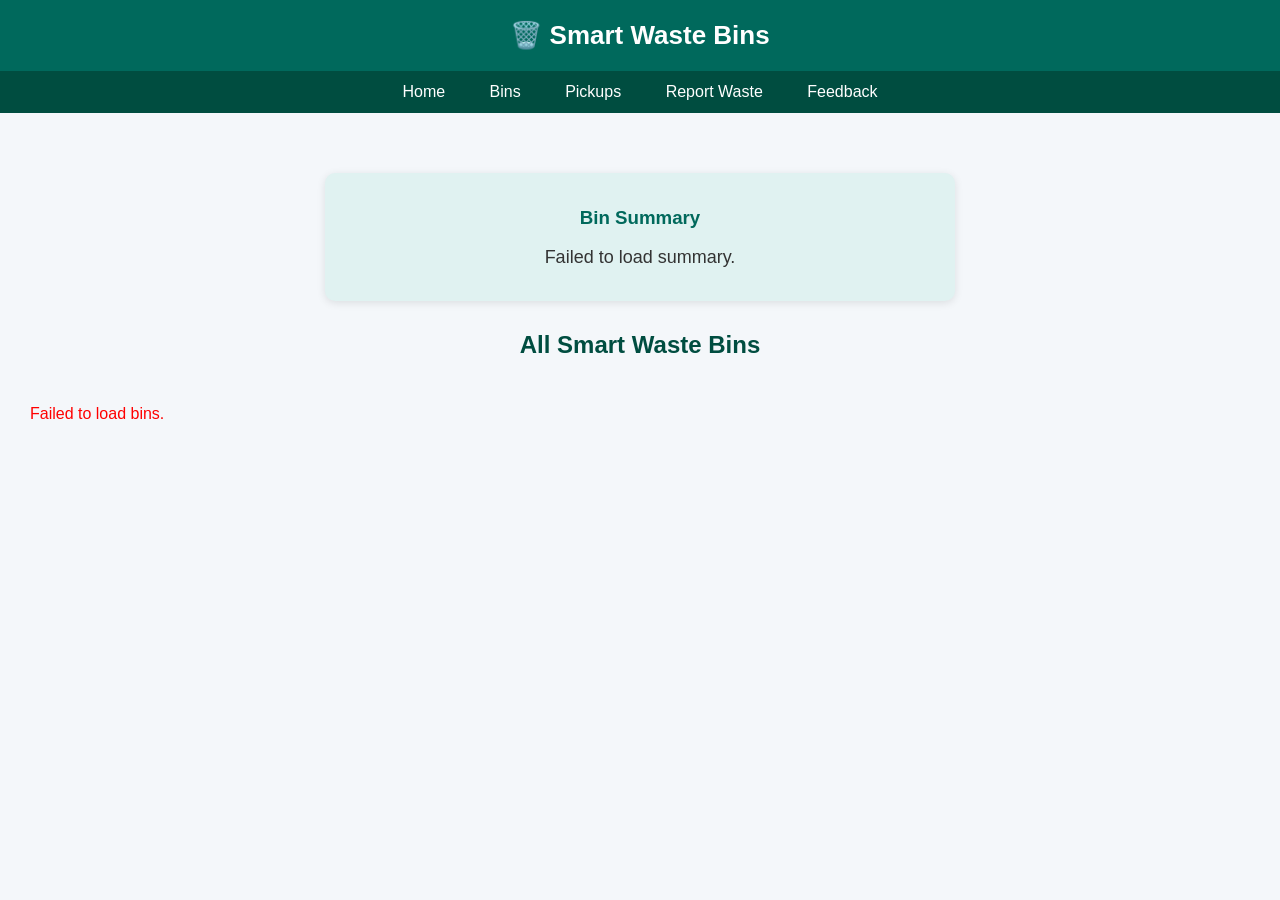
<file: target/classes/static/bins.html>
<!DOCTYPE html>
<html lang="en">
<head>
  <meta charset="UTF-8" />
  <meta name="viewport" content="width=device-width, initial-scale=1.0" />
  <title>Smart Waste Bins</title>
  <style>
    body {
      font-family: "Poppins", sans-serif;
      background-color: #f4f7fa;
      margin: 0;
      padding: 0;
      color: #333;
    }

    header {
      background-color: #00695c;
      color: white;
      padding: 20px;
      text-align: center;
      font-size: 26px;
      font-weight: bold;
    }

    nav {
      background-color: #004d40;
      padding: 12px;
      text-align: center;
    }

    nav a {
      color: white;
      margin: 0 20px;
      text-decoration: none;
      font-weight: 500;
      transition: 0.3s;
    }

    nav a:hover {
      color: #ffd54f;
    }

    main {
      padding: 30px;
    }

    h2 {
      text-align: center;
      color: #004d40;
    }

    /* ✅ Bin summary section */
    .summary-section {
      background-color: #e0f2f1;
      border-radius: 10px;
      text-align: center;
      padding: 15px;
      margin: 30px auto;
      max-width: 600px;
      box-shadow: 0 2px 8px rgba(0, 0, 0, 0.1);
    }

    .summary-section h3 {
      color: #00695c;
      margin-bottom: 8px;
    }

    .summary-section p {
      font-size: 18px;
      font-weight: 500;
      color: #333;
    }

    .bins-grid {
      display: grid;
      grid-template-columns: repeat(auto-fit, minmax(250px, 1fr));
      gap: 20px;
      margin-top: 30px;
    }

    .bin-card {
      background: white;
      border-radius: 12px;
      padding: 20px;
      box-shadow: 0 2px 8px rgba(0,0,0,0.1);
      transition: transform 0.2s ease-in-out;
    }

    .bin-card:hover {
      transform: translateY(-5px);
    }

    .bin-header {
      font-size: 18px;
      font-weight: 600;
      margin-bottom: 8px;
      color: #00695c;
    }

    .bin-location {
      font-size: 14px;
      color: #777;
      margin-bottom: 10px;
    }

    .progress-bar {
      height: 8px;
      background-color: #ddd;
      border-radius: 5px;
      overflow: hidden;
      margin: 10px 0;
    }

    .progress-fill {
      height: 100%;
      border-radius: 5px;
    }

    .status {
      font-weight: 600;
      display: flex;
      align-items: center;
      gap: 5px;
    }

    .status span {
      width: 10px;
      height: 10px;
      border-radius: 50%;
    }

    .status-empty span {
      background: green;
    }

    .status-full span {
      background: red;
    }
  </style>
</head>
<body>
  <header>🗑️ Smart Waste Bins</header>

  <nav>
    <a href="index.html">Home</a>
    <a href="bins.html">Bins</a>
    <a href="pickups.html">Pickups</a>
    <a href="report.html">Report Waste</a>
    <a href="feedback.html">Feedback</a>
  </nav>

  <main>
    <!-- ✅ Bin summary added here -->
    <section id="binSummary" class="summary-section">
      <h3>Bin Summary</h3>
      <p id="summaryData">Loading summary...</p>
    </section>

    <h2>All Smart Waste Bins</h2>
    <div class="bins-grid" id="binsContainer">Loading bins...</div>
  </main>
  
  <script src="script.js"></script>
</body>
</html>
</file>
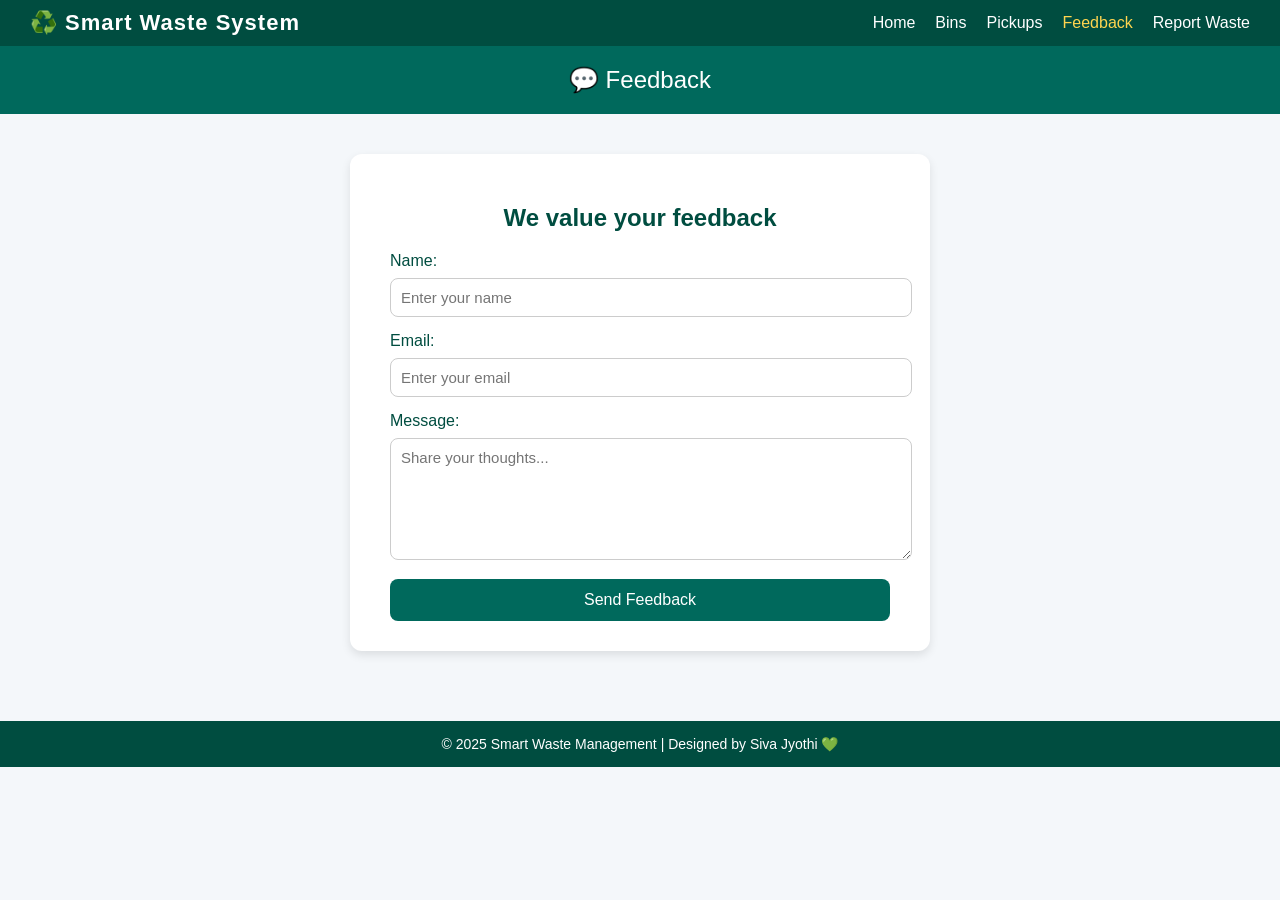
<file: target/classes/static/feedback.html>
<!DOCTYPE html>
<html lang="en">
<head>
  <meta charset="UTF-8" />
  <title>Feedback</title>
  <style>
    body {
      font-family: "Poppins", sans-serif;
      background: #f4f7fa;
      margin: 0;
      padding: 0;
    }

    /* ✅ Navbar */
    nav {
      background-color: #004d40;
      display: flex;
      justify-content: space-between;
      align-items: center;
      padding: 10px 30px;
      color: white;
      position: sticky;
      top: 0;
      z-index: 1000;
    }

    nav .logo {
      font-size: 22px;
      font-weight: bold;
      letter-spacing: 1px;
    }

    nav ul {
      list-style: none;
      display: flex;
      gap: 20px;
      margin: 0;
      padding: 0;
    }

    nav ul li a {
      text-decoration: none;
      color: white;
      font-weight: 500;
      transition: 0.3s;
    }

    nav ul li a:hover {
      color: #ffd54f;
    }

    header {
      background-color: #00695c;
      color: white;
      text-align: center;
      padding: 20px;
      font-size: 24px;
    }

    main {
      display: flex;
      justify-content: center;
      align-items: center;
      padding: 40px;
    }

    .feedback-form {
      background: white;
      padding: 30px 40px;
      border-radius: 12px;
      box-shadow: 0 4px 10px rgba(0,0,0,0.1);
      width: 100%;
      max-width: 500px;
    }

    .feedback-form h2 {
      text-align: center;
      color: #004d40;
      margin-bottom: 20px;
    }

    label {
      display: block;
      margin-bottom: 8px;
      color: #004d40;
      font-weight: 500;
    }

    input, textarea {
      width: 100%;
      padding: 10px;
      margin-bottom: 15px;
      border: 1px solid #ccc;
      border-radius: 8px;
      font-size: 15px;
      font-family: "Poppins", sans-serif;
    }

    textarea {
      resize: vertical;
      height: 100px;
    }

    button {
      background-color: #00695c;
      color: white;
      border: none;
      padding: 12px 20px;
      border-radius: 8px;
      font-size: 16px;
      cursor: pointer;
      transition: 0.3s;
      width: 100%;
    }

    button:hover {
      background-color: #004d40;
    }

    footer {
      text-align: center;
      padding: 15px;
      background: #004d40;
      color: white;
      font-size: 14px;
      margin-top: 30px;
    }

    .success-message {
      text-align: center;
      color: green;
      font-weight: 500;
    }

    .error-message {
      text-align: center;
      color: red;
      font-weight: 500;
    }
  </style>
</head>
<body>
  <!-- ✅ Navbar -->
  <nav>
    <div class="logo">♻️ Smart Waste System</div>
    <ul>
      <li><a href="index.html">Home</a></li>
      <li><a href="bins.html">Bins</a></li>
      <li><a href="pickups.html">Pickups</a></li>
      <li><a href="feedback.html" style="color:#ffd54f;">Feedback</a></li>
      <li><a href="report.html">Report Waste</a></li>
    </ul>
  </nav>

  <!-- Header -->
  <header>💬 Feedback</header>

  <!-- Main Form -->
  <main>
    <form class="feedback-form" id="feedbackForm">
      <h2>We value your feedback</h2>
      <label for="name">Name:</label>
      <input type="text" id="name" name="name" placeholder="Enter your name" required>

      <label for="email">Email:</label>
      <input type="email" id="email" name="email" placeholder="Enter your email" required>

      <label for="message">Message:</label>
      <textarea id="message" name="message" placeholder="Share your thoughts..." required></textarea>

      <button type="submit">Send Feedback</button>

      <p class="success-message" id="successMsg" style="display:none;">✅ Feedback submitted successfully!</p>
      <p class="error-message" id="errorMsg" style="display:none;">❌ Failed to send feedback.</p>
    </form>
  </main>

   <footer>© 2025 Smart Waste Management | Designed by Siva Jyothi 💚</footer>

  <script>
    const API_BASE_URL = "http://localhost:8080/api";

    document.getElementById("feedbackForm").addEventListener("submit", async function(e) {
      e.preventDefault();

      const data = {
        name: document.getElementById("name").value,
        email: document.getElementById("email").value,
        message: document.getElementById("message").value
      };

      try {
        const response = await fetch(`${API_BASE_URL}/feedback`, {
          method: "POST",
          headers: { "Content-Type": "application/json" },
          body: JSON.stringify(data)
        });

        if (response.ok) {
          document.getElementById("successMsg").style.display = "block";
          document.getElementById("errorMsg").style.display = "none";
          document.getElementById("feedbackForm").reset();
        } else {
          document.getElementById("errorMsg").style.display = "block";
          document.getElementById("successMsg").style.display = "none";
        }
      } catch (error) {
        document.getElementById("errorMsg").style.display = "block";
        document.getElementById("successMsg").style.display = "none";
      }
    });
  </script>
</body>
</html>
</file>
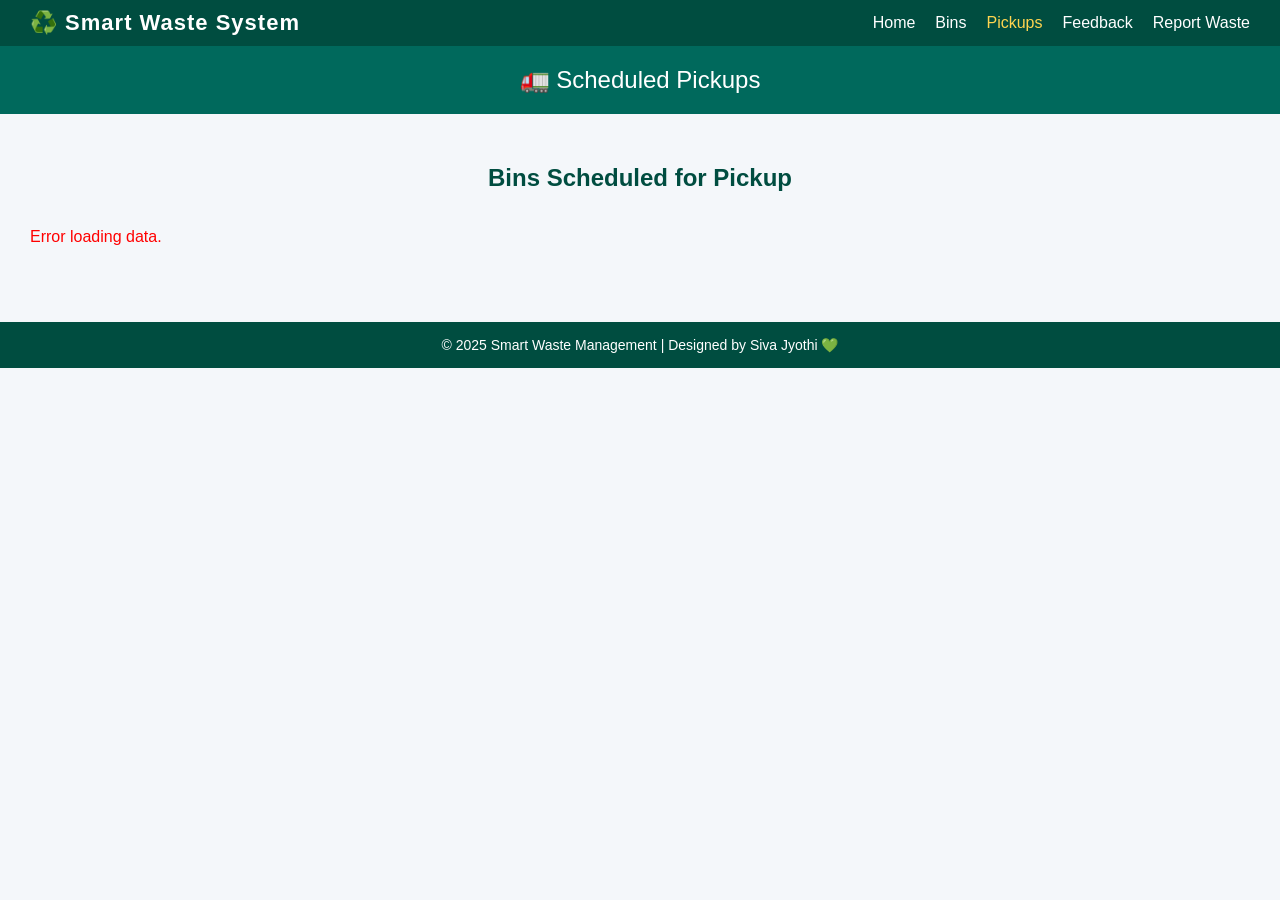
<file: target/classes/static/pickups.html>
<!DOCTYPE html>
<html lang="en">
<head>
  <meta charset="UTF-8">
  <title>Pickup Schedule</title>
  <style>
    body {
      font-family: "Poppins", sans-serif;
      background: #f4f7fa;
      margin: 0;
      padding: 0;
    }

    /* ✅ Navbar Styling */
    nav {
      background-color: #004d40;
      display: flex;
      justify-content: space-between;
      align-items: center;
      padding: 10px 30px;
      color: white;
      position: sticky;
      top: 0;
      z-index: 1000;
    }

    nav .logo {
      font-size: 22px;
      font-weight: bold;
      letter-spacing: 1px;
    }

    nav ul {
      list-style: none;
      display: flex;
      gap: 20px;
      margin: 0;
      padding: 0;
    }

    nav ul li a {
      text-decoration: none;
      color: white;
      font-weight: 500;
      transition: 0.3s;
    }

    nav ul li a:hover {
      color: #ffd54f;
    }

    header {
      background-color: #00695c;
      color: white;
      text-align: center;
      padding: 20px;
      font-size: 24px;
    }

    main {
      padding: 30px;
    }

    h2 {
      text-align: center;
      color: #004d40;
    }

    .pickup-list {
      display: grid;
      grid-template-columns: repeat(auto-fit, minmax(280px, 1fr));
      gap: 20px;
      margin-top: 20px;
    }

    .pickup-card {
      background: white;
      padding: 20px;
      border-radius: 10px;
      box-shadow: 0 2px 6px rgba(0,0,0,0.1);
      transition: 0.3s;
    }

    .pickup-card:hover {
      transform: translateY(-5px);
    }

    .pickup-card h3 {
      color: #00695c;
    }

    .pickup-card p {
      margin: 5px 0;
      color: #555;
    }

    footer {
      text-align: center;
      padding: 15px;
      background: #004d40;
      color: white;
      font-size: 14px;
      margin-top: 30px;
    }
  </style>
</head>
<body>
  <!-- ✅ Navigation Bar -->
  <nav>
    <div class="logo">♻️ Smart Waste System</div>
    <ul>
      <li><a href="index.html">Home</a></li>
      <li><a href="bins.html">Bins</a></li>
      <li><a href="pickups.html" style="color:#ffd54f;">Pickups</a></li>
      <li><a href="feedback.html">Feedback</a></li>
      <li><a href="report.html">Report Waste</a></li>
    </ul>
  </nav>

  <!-- Header -->
  <header>🚛 Scheduled Pickups</header>

  <!-- Main Content -->
  <main>
    <h2>Bins Scheduled for Pickup</h2>
    <div class="pickup-list" id="pickupContainer">Loading...</div>
  </main>
   <footer>© 2025 Smart Waste Management | Designed by Siva Jyothi 💚</footer>
  <script>
    const API_BASE_URL = "http://localhost:8080/api";

    async function loadPickups() {
      const container = document.getElementById("pickupContainer");
      try {
        const response = await fetch(`${API_BASE_URL}/bins`);
        const bins = await response.json();
        const fullBins = bins.filter(b => b.fillLevel >= 70);
        container.innerHTML = "";

        if (fullBins.length === 0) {
          container.innerHTML = "<p style='text-align:center;'>No bins require pickup now.</p>";
          return;
        }

        fullBins.forEach(bin => {
          const card = document.createElement("div");
          card.className = "pickup-card";
          card.innerHTML = `
            <h3>${bin.location}</h3>
            <p><b>City:</b> ${bin.city}</p>
            <p><b>District:</b> ${bin.district}</p>
            <p><b>State:</b> ${bin.state}</p>
            <p><b>Fill Level:</b> ${bin.fillLevel}%</p>
            <p style="color:red;"><b>Status:</b> Full</p>
          `;
          container.appendChild(card);
        });
      } catch (error) {
        console.error(error);
        container.innerHTML = "<p style='color:red;'>Error loading data.</p>";
      }
    }

    document.addEventListener("DOMContentLoaded", loadPickups);
  </script>
</body>
</html>
</file>
